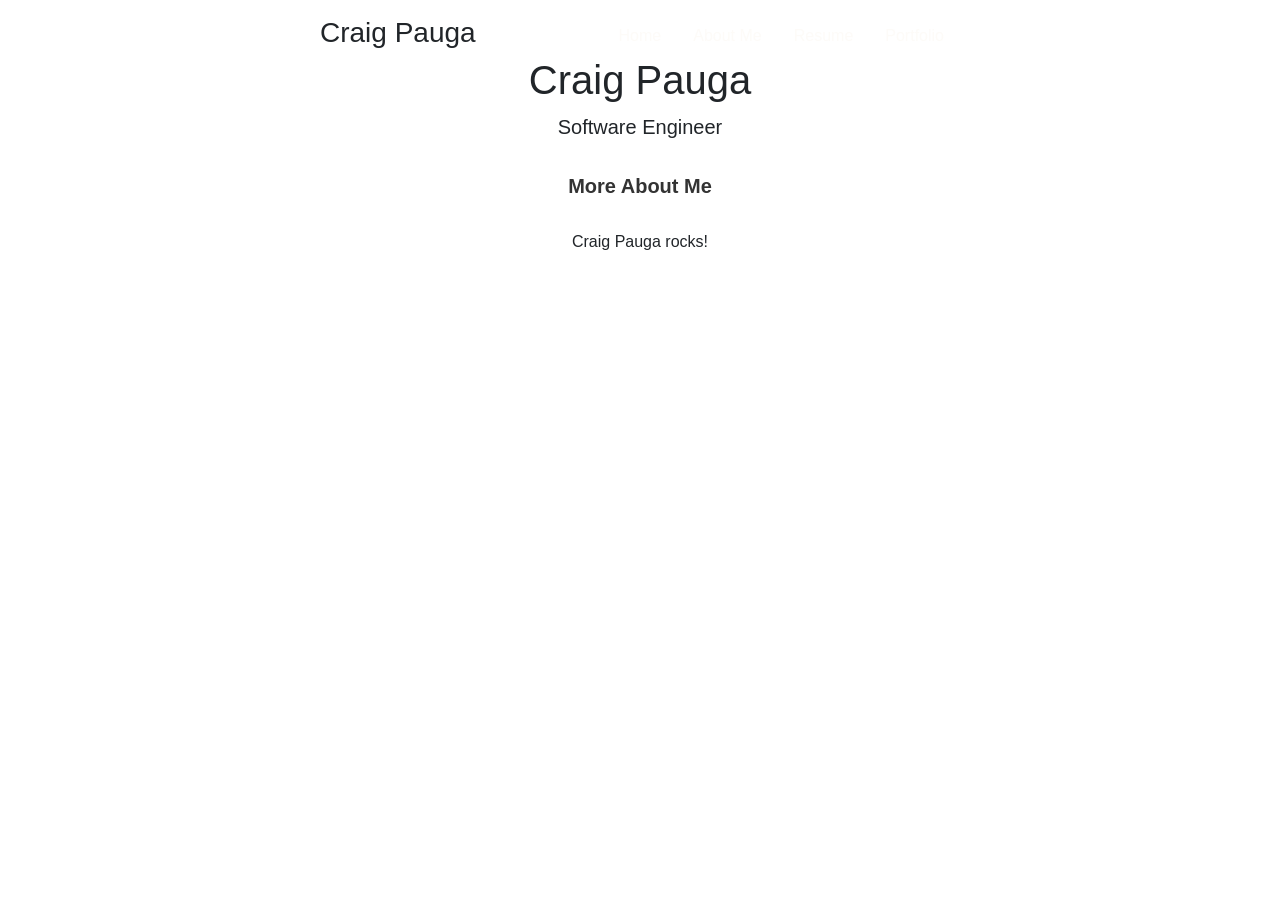
<file: HarvardX CS50 - Intro to Programming/craigpauga-cs50-2019-x-homepage/index.html>
<!DOCTYPE html>

<html lang="en">
    <head>
        <link href="https://stackpath.bootstrapcdn.com/bootstrap/4.1.3/css/bootstrap.min.css" rel="stylesheet">
        <link href="styles.css" rel="stylesheet">
        <title>Craig Pauga</title>
    </head>

    <body class="text-center">
        <div class="cover-container d-flex w-100 h-100 p-3 mx-auto flex-column" bis_skin_checked="1">
          <header class="masthead mb-auto">
            <div class="inner" bis_skin_checked="1">
              <h3 class="masthead-brand">Craig Pauga</h3>
              <nav class="nav nav-masthead justify-content-center">
                <a class="nav-link active" href="index.html">Home</a>
                <a class="nav-link active" href="aboutMe.html">About Me</a>
                <a class="nav-link" href="resume.html">Resume</a>
                <a class="nav-link" href="portfolio.html">Portfolio</a>
              </nav>
            </div>
          </header>

          <main role="main" class="inner cover">
            <h1 class="cover-heading">Craig Pauga</h1>
            <p class="lead">Software Engineer</p>
            <p class="lead">
              <a href="#" class="btn btn-lg btn-secondary">More About Me</a>
            </p>
          </main>

          <footer class="mastfoot mt-auto">
            <div class="inner" bis_skin_checked="1">
              <p>Craig Pauga rocks!</p>
            </div>
          </footer>
        </div>
    </body>

</html>
</file>
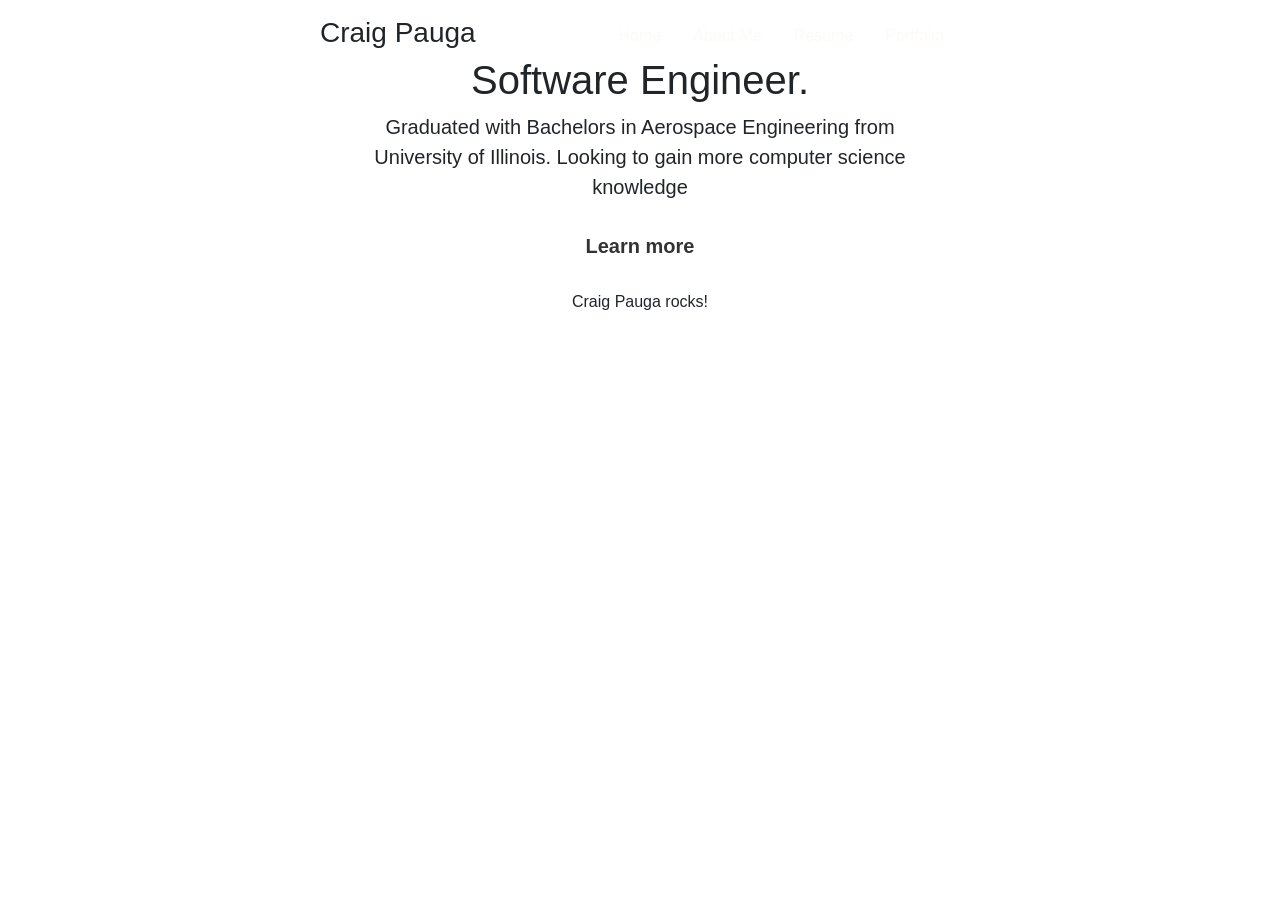
<file: HarvardX CS50 - Intro to Programming/craigpauga-cs50-2019-x-homepage/aboutMe.html>
<!DOCTYPE html>

<html lang="en">
    <head>
        <link href="https://stackpath.bootstrapcdn.com/bootstrap/4.1.3/css/bootstrap.min.css" rel="stylesheet">
        <link href="styles.css" rel="stylesheet">
        <title>Craig Pauga</title>
    </head>

    <body class="text-center">
        <div class="cover-container d-flex w-100 h-100 p-3 mx-auto flex-column" bis_skin_checked="1">
          <header class="masthead mb-auto">
            <div class="inner" bis_skin_checked="1">
              <h3 class="masthead-brand">Craig Pauga</h3>
              <nav class="nav nav-masthead justify-content-center">
                <a class="nav-link active" href="index.html">Home</a>
                <a class="nav-link active" href="aboutMe.html">About Me</a>
                <a class="nav-link" href="resume.html">Resume</a>
                <a class="nav-link" href="portfolio.html">Portfolio</a>
              </nav>
            </div>
          </header>

          <main role="main" class="inner cover">
            <h1 class="cover-heading">Software Engineer.</h1>
            <p class="lead">Graduated with Bachelors in Aerospace Engineering from University of Illinois. Looking to gain more computer science knowledge</p>
            <p class="lead">
              <a href="#" class="btn btn-lg btn-secondary">Learn more</a>
            </p>
          </main>

          <footer class="mastfoot mt-auto">
            <div class="inner" bis_skin_checked="1">
              <p>Craig Pauga rocks!</p>
            </div>
          </footer>
        </div>
    </body>

</html>
</file>
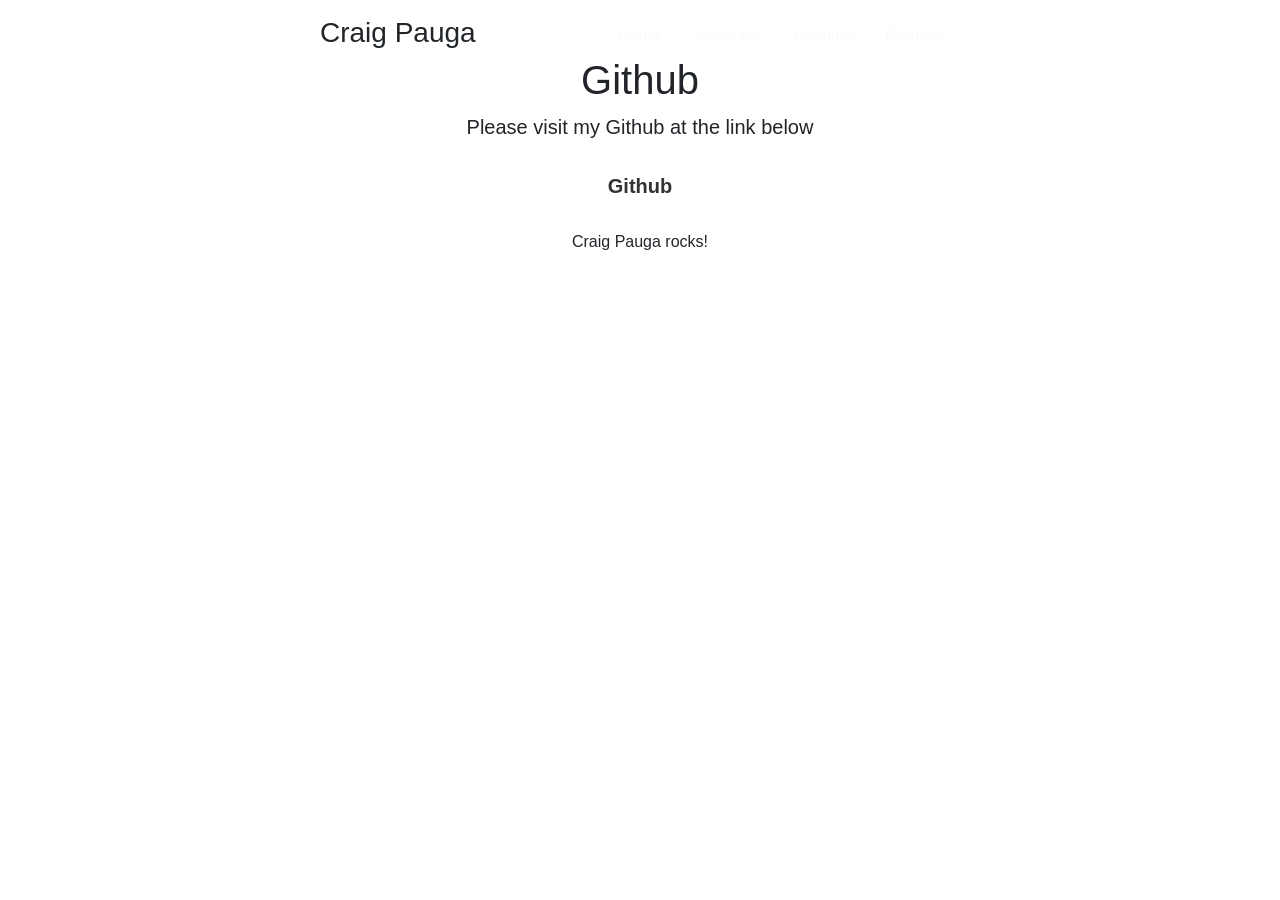
<file: HarvardX CS50 - Intro to Programming/craigpauga-cs50-2019-x-homepage/portfolio.html>
<!DOCTYPE html>

<html lang="en">
    <head>
        <link href="https://stackpath.bootstrapcdn.com/bootstrap/4.1.3/css/bootstrap.min.css" rel="stylesheet">
        <link href="styles.css" rel="stylesheet">
        <title>Craig Pauga</title>
    </head>

    <body class="text-center">
        <div class="cover-container d-flex w-100 h-100 p-3 mx-auto flex-column" bis_skin_checked="1">
          <header class="masthead mb-auto">
            <div class="inner" bis_skin_checked="1">
              <h3 class="masthead-brand">Craig Pauga</h3>
              <nav class="nav nav-masthead justify-content-center">
                <a class="nav-link active" href="index.html">Home</a>
                <a class="nav-link active" href="aboutMe.html">About Me</a>
                <a class="nav-link" href="resume.html">Resume</a>
                <a class="nav-link" href="portfolio.html">Portfolio</a>
              </nav>
            </div>
          </header>

          <main role="main" class="inner cover">
            <h1 class="cover-heading">Github</h1>
            <p class="lead">Please visit my Github at the link below</p>
            <p class="lead">
              <a href="https://github.com/CraigPauga" class="btn btn-lg btn-secondary">Github</a>
            </p>
          </main>

          <footer class="mastfoot mt-auto">
            <div class="inner" bis_skin_checked="1">
              <p>Craig Pauga rocks!</p>
            </div>
          </footer>
        </div>
    </body>

</html>
</file>
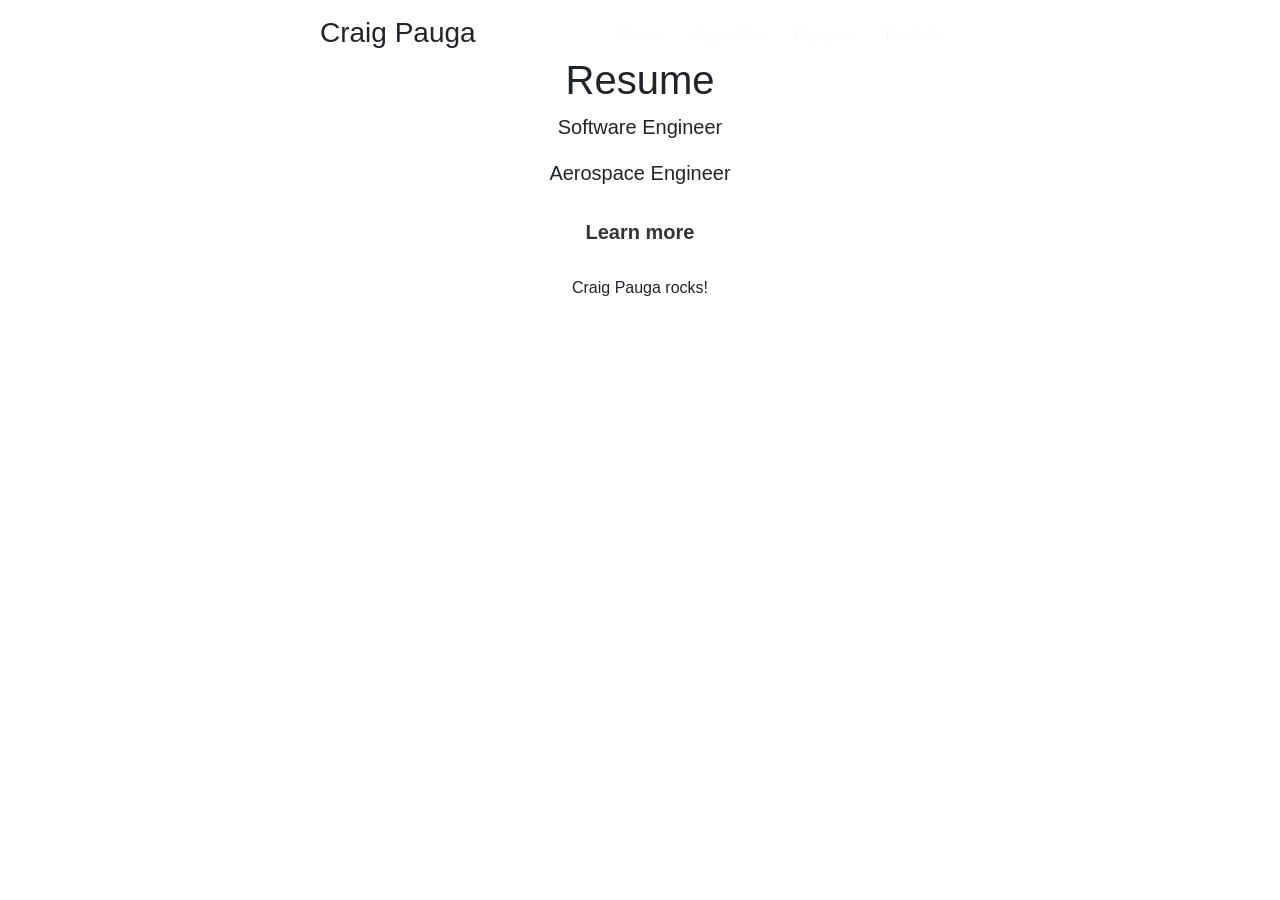
<file: HarvardX CS50 - Intro to Programming/craigpauga-cs50-2019-x-homepage/resume.html>
<!DOCTYPE html>

<html lang="en">
    <head>
        <link href="https://stackpath.bootstrapcdn.com/bootstrap/4.1.3/css/bootstrap.min.css" rel="stylesheet">
        <link href="styles.css" rel="stylesheet">
        <title>Craig Pauga</title>
    </head>

    <body class="text-center">
        <div class="cover-container d-flex w-100 h-100 p-3 mx-auto flex-column" bis_skin_checked="1">
          <header class="masthead mb-auto">
            <div class="inner" bis_skin_checked="1">
              <h3 class="masthead-brand">Craig Pauga</h3>
              <nav class="nav nav-masthead justify-content-center">
                <a class="nav-link active" href="index.html">Home</a>
                <a class="nav-link active" href="aboutMe.html">About Me</a>
                <a class="nav-link" href="resume.html">Resume</a>
                <a class="nav-link" href="portfolio.html">Portfolio</a>
              </nav>
            </div>
          </header>

          <main role="main" class="inner cover">
            <h1 class="cover-heading">Resume</h1>
            <p class="lead">Software Engineer</p>
            <p class="lead">Aerospace Engineer</p>

              <a href="#" class="btn btn-lg btn-secondary">Learn more</a>
            </p>
          </main>

          <footer class="mastfoot mt-auto">
            <div class="inner" bis_skin_checked="1">
              <p>Craig Pauga rocks!</p>
            </div>
          </footer>
        </div>
    </body>

</html>
</file>
<file: HarvardX CS50 - Intro to Programming/craigpauga-cs50-2019-x-homepage/styles.css>
.text-center {
    text-align: center!important;
}

.cover-container {
    max-width: 42em;
}

.mb-auto, .my-auto {
    margin-bottom: auto!important;
}

.ml-auto, .mx-auto {
    margin-left: auto!important;
}
.mr-auto, .mx-auto {
    margin-right: auto!important;
}
.p-3 {
    padding: 1rem!important;
}
.h-100 {
    height: 100%!important;
}
.w-100 {
    width: 100%!important;
}
.flex-column {
    -ms-flex-direction: column!important;
    flex-direction: column!important;
}
.d-flex {
    display: -ms-flexbox!important;
    display: flex!important;
}

.masthead-brand {
    float: left;
}

.masthead-brand {
    margin-bottom: 0;
}

.h3, h3 {
    font-size: 1.75rem;
}

.justify-content-center {
    -ms-flex-pack: center!important;
    justify-content: center!important;
}

.nav-masthead {
    float: right;
}

.nav {
    display: -ms-flexbox;
    display: flex;
    -ms-flex-wrap: wrap;
    flex-wrap: wrap;
    padding-left: 0;
    margin-bottom: 0;
    list-style: none;
}

.nav-masthead .nav-link {
    color: rgba(251, 247, 241, 0.5);
    background-color: transparent;
    border-bottom-color: transparent;
}

.cover {
    padding: 0 1.5rem;
}

.h1, h1 {
    font-size: 2.5rem;
}

.lead {
    font-size: 1.25rem;
    font-weight: 300;
}

p {
    margin-top: 0;
    margin-bottom: 1rem;
}

.cover .btn-lg {
    padding: .75rem 1.25rem;
    font-weight: 700;
}
.btn-secondary, .btn-secondary:hover, .btn-secondary:focus {
    color: #333;
    text-shadow: none;
    background-color: #fff;
    border: .05rem solid #fff;
}

main{
    display: block;
}
</file>
